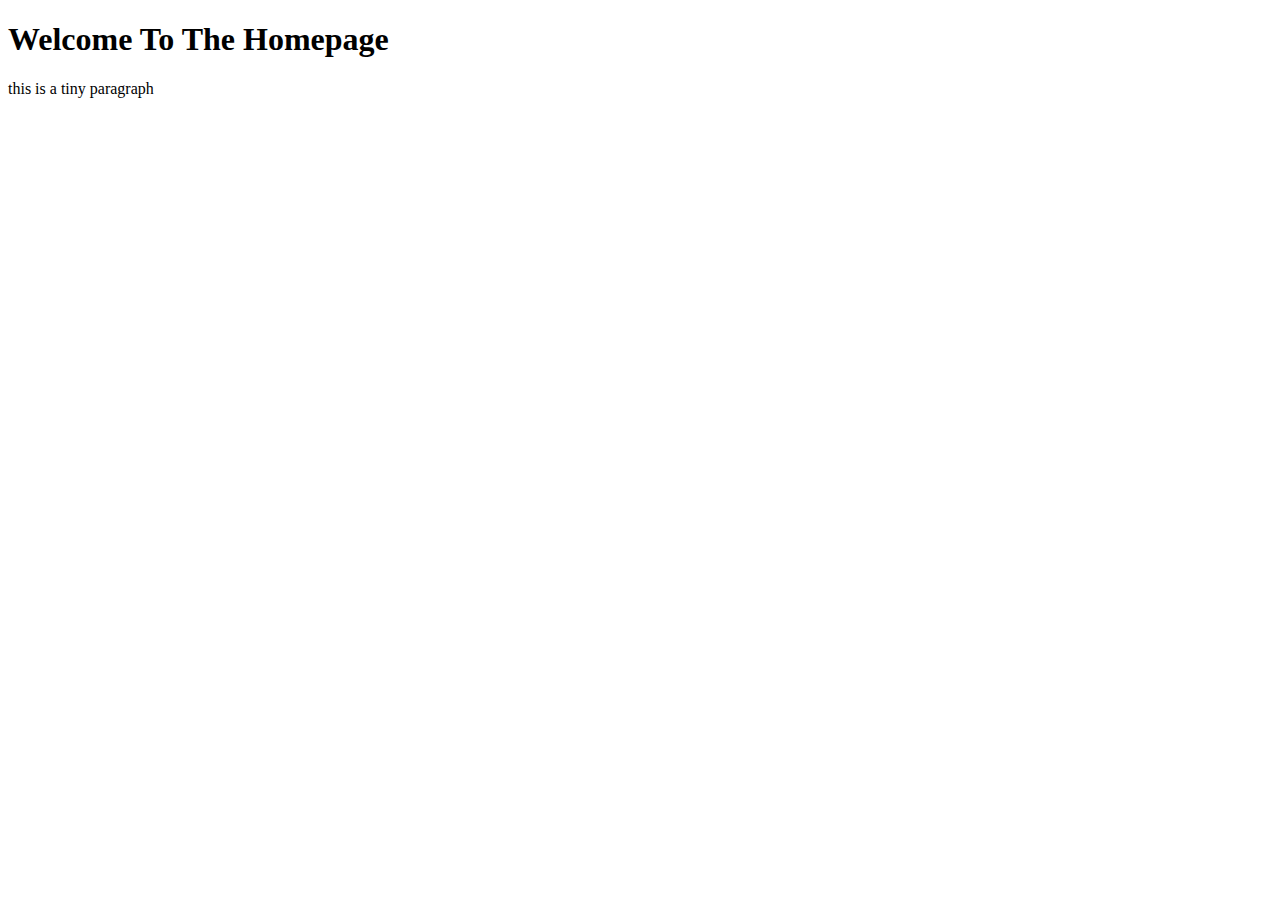
<file: templates/index.html>
<!DOCTYPE html>
<html lang="en">
<head>
    <meta charset="UTF-8">
    <meta name="viewport" content="width=device-width, initial-scale=1.0">
    <title>Document</title>
</head>
<body>
    <h1>Welcome To The Homepage</h1>
    <p>this is a tiny paragraph</p>
</body>
</html>
</file>
